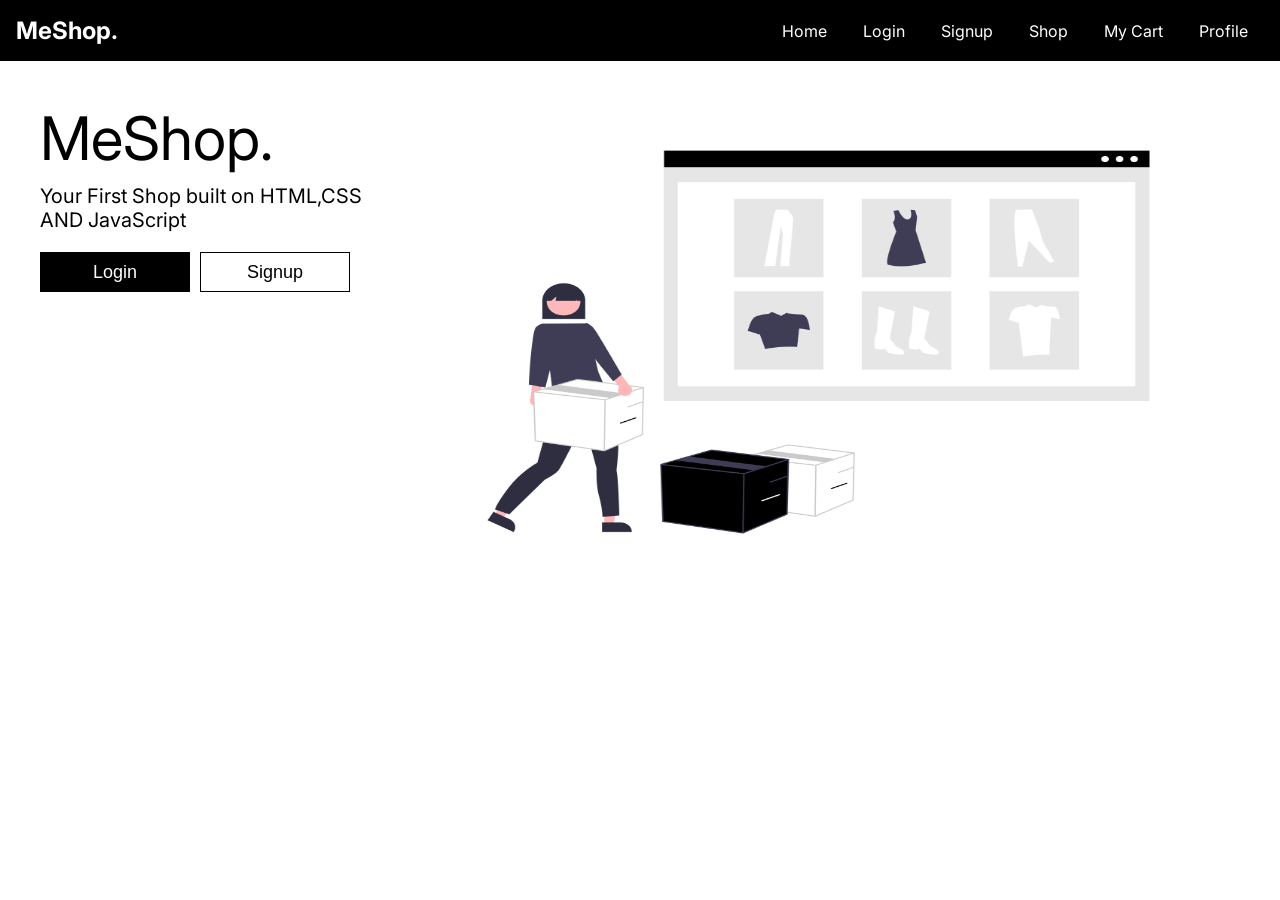
<file: index.html>
<!DOCTYPE html>
<html>
  <head>
    <meta charset="utf-8" />
    <meta http-equiv="X-UA-Compatible" content="IE=edge" />
    <title>MeShop.</title>
    <meta name="description" content="" />
    <meta name="viewport" content="width=device-width, initial-scale=1" />
    <link rel="stylesheet" href="" />
    <link rel="stylesheet" href="./styles.css">
  </head>
  <body>

    <nav>
      <div class="brand">
        <a href="./index.html">MeShop.</a>
      </div>
      <div class="nav-items">
        <a href="./index.html">Home</a>
        <a href="./login/index.html">Login</a>
        <a href="./signup/index.html">Signup</a>
        <a href="./shop/index.html">Shop</a>
        <a href="./cart/index.html">My Cart</a>
        <a href="./profile/index.html">Profile</a>
      </div>
    </nav>

    <div class="container">
      <div>
        <h1 style="font-size: 60px; font-weight: 400;">MeShop.</h1>
        <p>Your First Shop built on HTML,CSS AND JavaScript</p>
        <div class="buttons-container">
          <button id="login">Login</button>
          <button id="signup" style="background-color: white; color: black; border:1px solid black">Signup</button>
        </div>
      </div>

      
    <div class="image">
      <img src="./landingPagePic.png" alt="">
    </div>
    </div>



    <script src="./script.js"></script>
  </body>
</html>
</file>
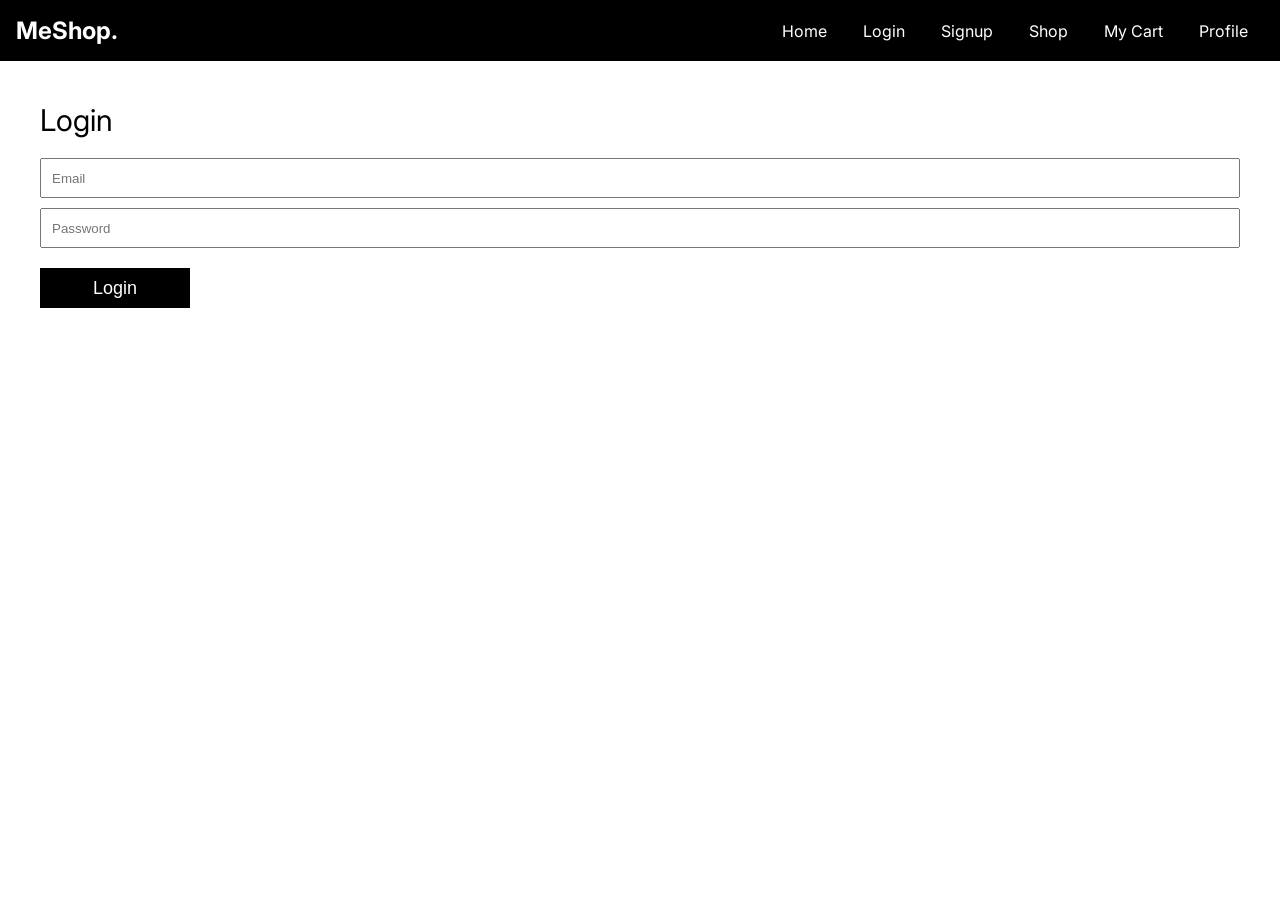
<file: shop/index.html>
<!DOCTYPE html>
<html lang="en">
  <head>
    <meta charset="UTF-8" />
    <meta http-equiv="X-UA-Compatible" content="IE=edge" />
    <meta name="viewport" content="width=device-width, initial-scale=1.0" />
    <title>MeShop.</title>
    <link rel="stylesheet" href="styles.css" />
  </head>
  <body>
    <nav>
      <div class="brand">
        <a href="../index.html">MeShop.</a>
      </div>
      <div class="nav-items">
        <a href="../index.html">Home</a>
        <a href="../login/index.html">Login</a>
        <a href="../signup/index.html">Signup</a>
        <a href="../shop/index.html">Shop</a>
        <a href="../cart/index.html">My Cart</a>
        <a href="../profile/index.html">Profile</a>
      </div>
    </nav>

    <main>
      <aside>
        <section>
          <title>Rating</title>
          <input
            type="range"
            id="range"
            min="0"
            max="5"
            value="0"
            list="values"
          />
          <datalist id="values">
            <option value="0" label="0"></option>
            <option value="1"></option>
            <option value="2"></option>
            <option value="3"></option>
            <option value="4"></option>
            <option value="5" label="5"></option>
          </datalist>
        </section>
        <section>
          <title>Price Range</title>
          <ul>
            <li>
              <input id="0-25" type="checkbox" name="prange" value="0-25" />
              <label for="0-25">$0 to $25</label>
            </li>
            <li>
              <input id="25-50" type="checkbox" name="prange" value="25-50" />
              <label for="25-50">$25 to $50</label>
            </li>
            <li>
              <input id="50-100" type="checkbox" name="prange" value="50-100"/>
              <label for="50-100">$50 to $100</label>
            </li>
            <li>
              <input id="100on" type="checkbox" name="prange" value="100+"/>
              <label for="100on">$100 onwards</label>
            </li>
          </ul>
        </section>
      </aside>
      <main-content>
        <input id="search" type="text" placeholder="Search" />
        <div class="filters">
          <div id="all" class="filter active">All</div>
          <div id="men" class="filter">Mens</div>
          <div id="women" class="filter">Womens</div>
          <div id="jewellery" class="filter">Jewellery</div>
          <div id="electronics" class="filter">Electronics</div>
        </div>
        <section>
          <div class="items">
           
          </div>
        </section>
      </main-content>
    </main>
    <script src="./script.js"></script>
  </body>
</html>
</file>
<file: styles.css>
@import url("https://fonts.googleapis.com/css2?family=Inter:wght@100;200;300;400;500;600;700;800;900&display=swap");

* {
    padding: 0;
    margin: 0;
    box-sizing: border-box;
  }
  
  body {
    font-family: "Inter", sans-serif;
    overflow-x: hidden;
    overflow-y: hidden;
  }
  
  a {
    color: white;
    text-decoration: none;
  }
  
  ul {
    list-style: none;
  }

  nav {
    display: flex;
    justify-content: space-between;
    align-items: center;
    color: white;
    position: sticky;
    z-index: 100;
    top: 0;
  
    background-color: black;
    border-bottom: 1px solid white;
    padding: 1rem;
    font-size: 1rem;
  }
  
  nav .brand {
    font-size: 1.5rem;
    font-weight: bold;
  }
  
  nav .nav-items a {
    margin: 0 1rem;
  }

  .container{
    padding: 40px;
    padding-bottom: 10px;
    display: flex;
  }

  .container p{
    margin-top: 10px;
    font-size: 20px;
  }

  .buttons-container{
    display: flex;
    gap: 10px;
    margin-top: 20px;
  }

  .buttons-container button{
    color: white;
    background-color: black;
    width: 150px;
    height: 40px;
    border: none;
    font-size: 18px;
    cursor: pointer;
  }
  .image img{
    height: 80%;
    width: 100%;
  }
</file>
<file: shop/styles.css>
@import url("https://fonts.googleapis.com/css2?family=Inter:wght@100;200;300;400;500;600;700;800;900&display=swap");

* {
  padding: 0;
  margin: 0;
  box-sizing: border-box;
}

body {
  font-family: "Inter", sans-serif;
  overflow-x: hidden;
}

a {
  color: white;
  text-decoration: none;
}

ul {
  list-style: none;
}

input[type="range"] {
  width: 100%;
  height: 2px;
  margin: 1rem auto;
}

datalist {
  display: flex;
  justify-content: space-between;
  color: white;
  width: 100%;
}

nav {
  display: flex;
  justify-content: space-between;
  align-items: center;
  color: white;
  position: sticky;
  z-index: 100;
  top: 0;

  background-color: black;
  border-bottom: 1px solid white;
  padding: 1rem;
  font-size: 1rem;
}

nav .brand {
  font-size: 1.5rem;
  font-weight: bold;
}

nav .nav-items a {
  margin: 0 1rem;
}

main {
  display: flex;
}

main aside {
  flex: 0.2;
  background-color: black;
  color: white;
  height: 100vh;
  position: fixed;
  padding-top: 1rem;
  width: 11rem;
  padding-bottom: 80px;
}

main main-content {
  display: block;
  width: 100%;
  margin-left: 11rem;
}

aside section {
  padding: 1rem;
  border-bottom: 1px solid white;
  
}

aside section:last-child {
  border-bottom: none;
}

aside section title {
  display: block;
  font-size: 1.5rem;
  margin-bottom: 1rem;
}

aside section li {
  margin-bottom: 0.75rem;
}

aside section label {
  cursor: pointer;
  margin-left: 0.25rem;
}

main-content {
  padding: 1rem;
  position: relative;
}

main-content input {
  padding: 1rem;
  width: 100%;
  position: relative;
  font-size: 1rem;
}

main-content .filters {
  display: flex;
  flex-flow: row wrap;
  margin-top: 1rem;
  gap: 1rem;
}

main-content .filter {
  flex: 1;
  text-align: center;
  padding: 0.5rem 1rem;
  border: 1px solid black;
  cursor: pointer;
}

main-content .active {
  background-color: black;
  color: white;
}

main-content section {
  margin-top: 1.2rem;
}

main-content section title {
  display: block;
  font-size: 1.5rem;
}

main-content .items {
  display: flex;
  flex-flow: row wrap;
  justify-content: space-evenly;
  padding: 1rem 0;
  gap: 1rem;
}

main-content .items .item {
  border: 1px solid black;
  width: 230px;
  display: flex;
  flex-direction: column;
  justify-content: space-between;

}

main-content .items .item img {
  padding: 10px;
  max-width: 100%;
  height: 250px;
}

main-content .items .item .row {
  display: flex;
  justify-content: space-between;
}

main-content .items .item .info {
  padding: 1rem;
}

main-content .items .item button {
  width: 100%;
  border-radius: none;
  border: none;
  padding: 1rem;
  font-size: 1rem;
  color: white;
  background-color: black;
  cursor: pointer;
}

main-content .items .item .colors {
  display: flex;
  margin: 1rem 0;
}

main-content .items .item .circle {
  width: 20px;
  height: 20px;
  border-radius: 100%;
  margin: 0 5px;
}
</file>
